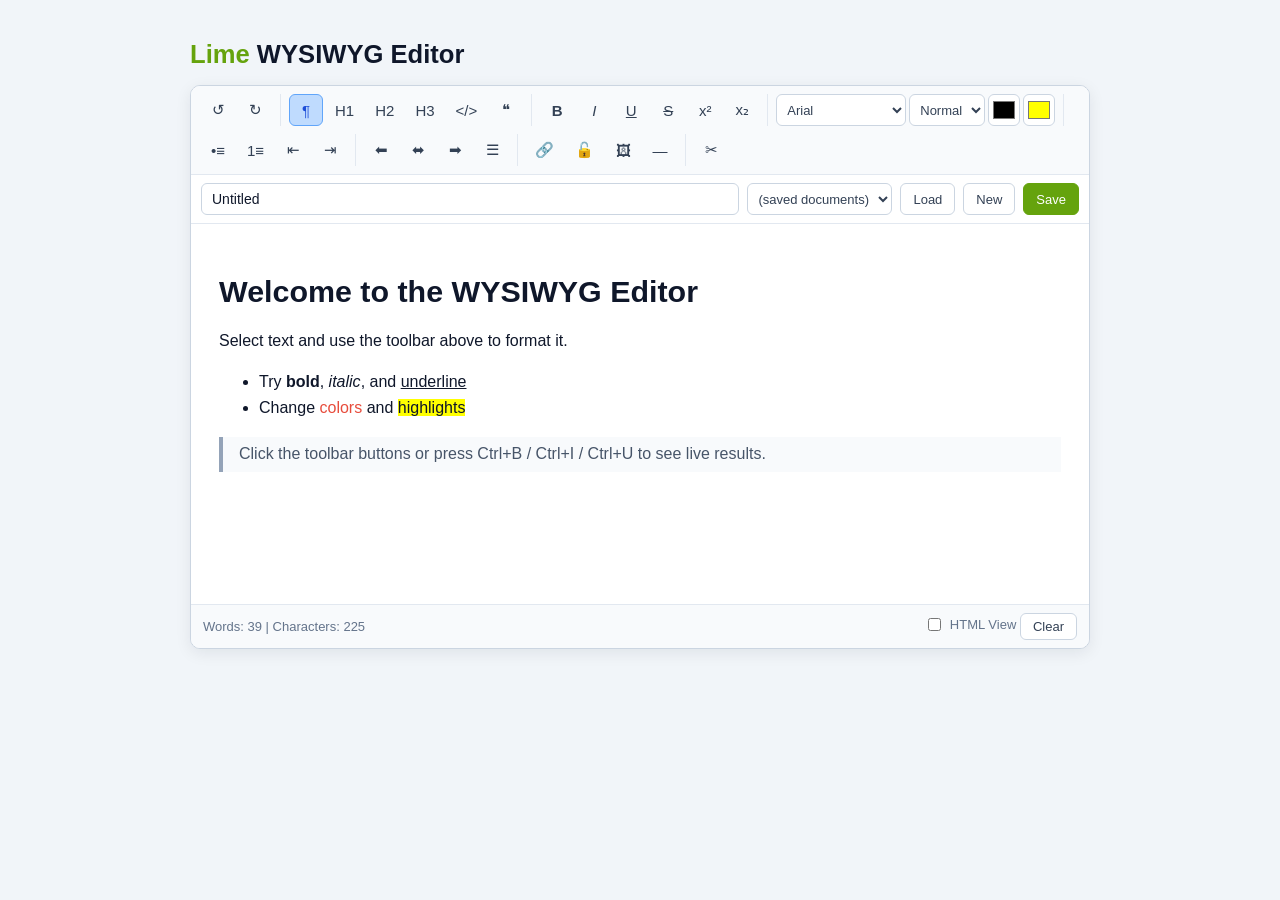
<file: index.html>
<!DOCTYPE html>
<html lang="en">
<head>
<meta charset="UTF-8">
<meta name="viewport" content="width=device-width, initial-scale=1.0">
<title>Lime WYSIWYG Editor</title>
<link rel="icon" href="favicon.svg" type="image/svg+xml">
<link rel="stylesheet" href="editor.css">
</head>
<body>
<div class="container">
  <h1><span class="brand">Lime</span> WYSIWYG Editor</h1>

  <div class="editor" id="editor">
    <div class="toolbar" id="toolbar">
      <div class="toolbar-group">
        <button type="button" data-cmd="undo" title="Undo">↺</button>
        <button type="button" data-cmd="redo" title="Redo">↻</button>
      </div>
      <div class="toolbar-group">
        <button type="button" data-cmd="formatBlock" data-value="P" class="active" title="Paragraph">¶</button>
        <button type="button" data-cmd="formatBlock" data-value="H1" title="Heading 1">H1</button>
        <button type="button" data-cmd="formatBlock" data-value="H2" title="Heading 2">H2</button>
        <button type="button" data-cmd="formatBlock" data-value="H3" title="Heading 3">H3</button>
        <button type="button" data-cmd="formatBlock" data-value="PRE" title="Code block">&lt;/&gt;</button>
        <button type="button" data-cmd="formatBlock" data-value="BLOCKQUOTE" title="Quote">❝</button>
      </div>
      <div class="toolbar-group">
        <button type="button" data-cmd="bold" title="Bold"><b>B</b></button>
        <button type="button" data-cmd="italic" title="Italic"><i>I</i></button>
        <button type="button" data-cmd="underline" title="Underline"><u>U</u></button>
        <button type="button" data-cmd="strikeThrough" title="Strikethrough"><s>S</s></button>
        <button type="button" data-cmd="superscript" title="Superscript">x²</button>
        <button type="button" data-cmd="subscript" title="Subscript">x₂</button>
      </div>
      <div class="toolbar-group">
        <select data-cmd="fontName" title="Font" id="fontName">
          <option value="Arial">Arial</option>
          <option value="Georgia">Georgia</option>
          <option value="Courier New">Courier New</option>
          <option value="Times New Roman">Times New Roman</option>
          <option value="Verdana">Verdana</option>
        </select>
        <select data-cmd="fontSize" title="Font size" id="fontSize">
          <option value="1">Small</option>
          <option value="3" selected>Normal</option>
          <option value="4">Large</option>
          <option value="5">Huge</option>
          <option value="6">Giant</option>
        </select>
        <input type="color" data-cmd="foreColor" id="fgColor" value="#000000" title="Text color">
        <input type="color" data-cmd="backColor" id="bgColor" value="#ffff00" title="Highlight">
      </div>
      <div class="toolbar-group">
        <button type="button" data-cmd="insertUnorderedList" title="Bullet list">•≡</button>
        <button type="button" data-cmd="insertOrderedList" title="Numbered list">1≡</button>
        <button type="button" data-cmd="outdent" title="Outdent">⇤</button>
        <button type="button" data-cmd="indent" title="Indent">⇥</button>
      </div>
      <div class="toolbar-group">
        <button type="button" data-cmd="justifyLeft" title="Align left">⬅</button>
        <button type="button" data-cmd="justifyCenter" title="Align center">⬌</button>
        <button type="button" data-cmd="justifyRight" title="Align right">➡</button>
        <button type="button" data-cmd="justifyFull" title="Justify">☰</button>
      </div>
      <div class="toolbar-group">
        <button type="button" data-cmd="createLink" title="Insert link" id="linkBtn">🔗</button>
        <button type="button" data-cmd="unlink" title="Remove link">🔓</button>
        <button type="button" data-cmd="insertImage" title="Insert image" id="imgBtn">🖼</button>
        <button type="button" data-cmd="insertHorizontalRule" title="Horizontal rule">—</button>
      </div>
      <div class="toolbar-group">
        <button type="button" data-cmd="removeFormat" title="Clear formatting">✂</button>
      </div>
    </div>

    <div class="docbar">
      <input type="text" id="docTitle" placeholder="Document title" value="Untitled">
      <select id="docList">
        <option value="">(saved documents)</option>
      </select>
      <button type="button" id="loadBtn">Load</button>
      <button type="button" id="newBtn">New</button>
      <button type="button" id="saveBtn" class="primary">Save</button>
    </div>

    <div class="content" id="content" contenteditable="true" spellcheck="true">
      <h1>Welcome to the WYSIWYG Editor</h1>
      <p>Select text and use the toolbar above to format it.</p>
      <ul>
        <li>Try <b>bold</b>, <i>italic</i>, and <u>underline</u></li>
        <li>Change <span style="color: #e74c3c;">colors</span> and <span style="background-color: #ffff00;">highlights</span></li>
      </ul>
      <blockquote>Click the toolbar buttons or press Ctrl+B / Ctrl+I / Ctrl+U to see live results.</blockquote>
    </div>

    <div class="statusbar">
      <span id="stats">Words: 0 &nbsp;|&nbsp; Characters: 0</span>
      <div>
        <label class="toggle">
          <input type="checkbox" id="htmlView"> HTML View
        </label>
        <button type="button" id="clearBtn">Clear</button>
      </div>
    </div>
  </div>

  <div id="out"></div>
</div>

<script src="editor.js"></script>
</body>
</html>
</file>
<file: editor.css>
* { box-sizing: border-box; }

body {
  margin: 0;
  padding: 40px 16px;
  font-family: -apple-system, BlinkMacSystemFont, "Segoe UI", Roboto, Helvetica, Arial, sans-serif;
  background: #f1f5f9;
  color: #0f172a;
}

.container { max-width: 900px; margin: 0 auto; }

h1 {
  font-size: 1.6rem;
  font-weight: 700;
  margin: 0 0 16px;
}

.brand { color: #65a30d; }

#editor {
  background: #fff;
  border: 1px solid #cbd5e1;
  border-radius: 10px;
  box-shadow: 0 4px 16px rgba(15, 23, 42, 0.08);
  overflow: hidden;
}

.toolbar {
  display: flex;
  flex-wrap: wrap;
  align-items: center;
  gap: 8px;
  padding: 8px 10px;
  background: #f8fafc;
  border-bottom: 1px solid #e2e8f0;
}

.toolbar-group {
  display: flex;
  align-items: center;
  gap: 3px;
  padding-right: 8px;
  border-right: 1px solid #e2e8f0;
}

.toolbar-group:last-child { border-right: none; padding-right: 0; }

.toolbar button {
  min-width: 34px;
  height: 32px;
  padding: 0 8px;
  border: 1px solid transparent;
  border-radius: 6px;
  background: transparent;
  color: #334155;
  font-size: 15px;
  cursor: pointer;
  user-select: none;
}

.toolbar button:hover { background: #e2e8f0; }

.toolbar button.active {
  background: #bfdbfe;
  border-color: #60a5fa;
  color: #1d4ed8;
}

.toolbar select {
  height: 32px;
  padding: 0 6px;
  border: 1px solid #cbd5e1;
  border-radius: 6px;
  background: #fff;
  color: #334155;
  font-size: 13px;
  cursor: pointer;
  max-width: 130px;
}

.toolbar input[type="color"] {
  width: 32px;
  height: 32px;
  padding: 2px;
  border: 1px solid #cbd5e1;
  border-radius: 6px;
  background: #fff;
  cursor: pointer;
}

.docbar {
  display: flex;
  align-items: center;
  gap: 8px;
  padding: 8px 10px;
  background: #fff;
  border-bottom: 1px solid #e2e8f0;
}

.docbar input[type="text"] {
  flex: 1;
  min-width: 120px;
  height: 32px;
  padding: 0 10px;
  border: 1px solid #cbd5e1;
  border-radius: 6px;
  font-size: 14px;
  color: #0f172a;
}

.docbar select {
  height: 32px;
  max-width: 260px;
  padding: 0 6px;
  border: 1px solid #cbd5e1;
  border-radius: 6px;
  background: #fff;
  color: #334155;
  font-size: 13px;
}

.docbar button {
  height: 32px;
  padding: 0 12px;
  border: 1px solid #cbd5e1;
  border-radius: 6px;
  background: #fff;
  color: #334155;
  font-size: 13px;
  cursor: pointer;
  white-space: nowrap;
}

.docbar button:hover { background: #e2e8f0; }

.docbar button.primary {
  background: #65a30d;
  border-color: #65a30d;
  color: #fff;
}

.docbar button.primary:hover { background: #4d7c0f; }

.content {
  min-height: 380px;
  max-height: 600px;
  overflow-y: auto;
  padding: 24px 28px;
  outline: none;
  font-size: 16px;
  line-height: 1.6;
}

.content:empty::before {
  content: "Start typing here...";
  color: #94a3b8;
}

.content h1, .content h2, .content h3 { line-height: 1.3; margin: 0.8em 0 0.4em; }
.content h1 { font-size: 1.9em; }
.content h2 { font-size: 1.5em; }
.content h3 { font-size: 1.25em; }

.content blockquote {
  border-left: 4px solid #94a3b8;
  margin: 0.6em 0;
  padding: 0.3em 1em;
  color: #475569;
  background: #f8fafc;
}

.content pre {
  background: #0f172a;
  color: #e2e8f0;
  padding: 12px 14px;
  border-radius: 8px;
  font-family: ui-monospace, SFMono-Regular, Menlo, monospace;
  font-size: 14px;
  overflow-x: auto;
  white-space: pre-wrap;
}

.content img { max-width: 100%; border-radius: 6px; }
.content a { color: #2563eb; }
.content table { border-collapse: collapse; }
.content td, .content th {
  border: 1px solid #cbd5e1;
  padding: 6px 10px;
}

.statusbar {
  display: flex;
  justify-content: space-between;
  align-items: center;
  gap: 12px;
  padding: 8px 12px;
  background: #f8fafc;
  border-top: 1px solid #e2e8f0;
  font-size: 13px;
  color: #64748b;
}

.statusbar button {
  padding: 5px 12px;
  border: 1px solid #cbd5e1;
  border-radius: 6px;
  background: #fff;
  color: #334155;
  font-size: 13px;
  cursor: pointer;
}

.statusbar button:hover { background: #e2e8f0; }

.toggle { display: inline-flex; align-items: center; gap: 6px; cursor: pointer; }
.toggle input { cursor: pointer; }

#out { margin-top: 16px; font-size: 13px; color: #475569; word-break: break-all; }
</file>
